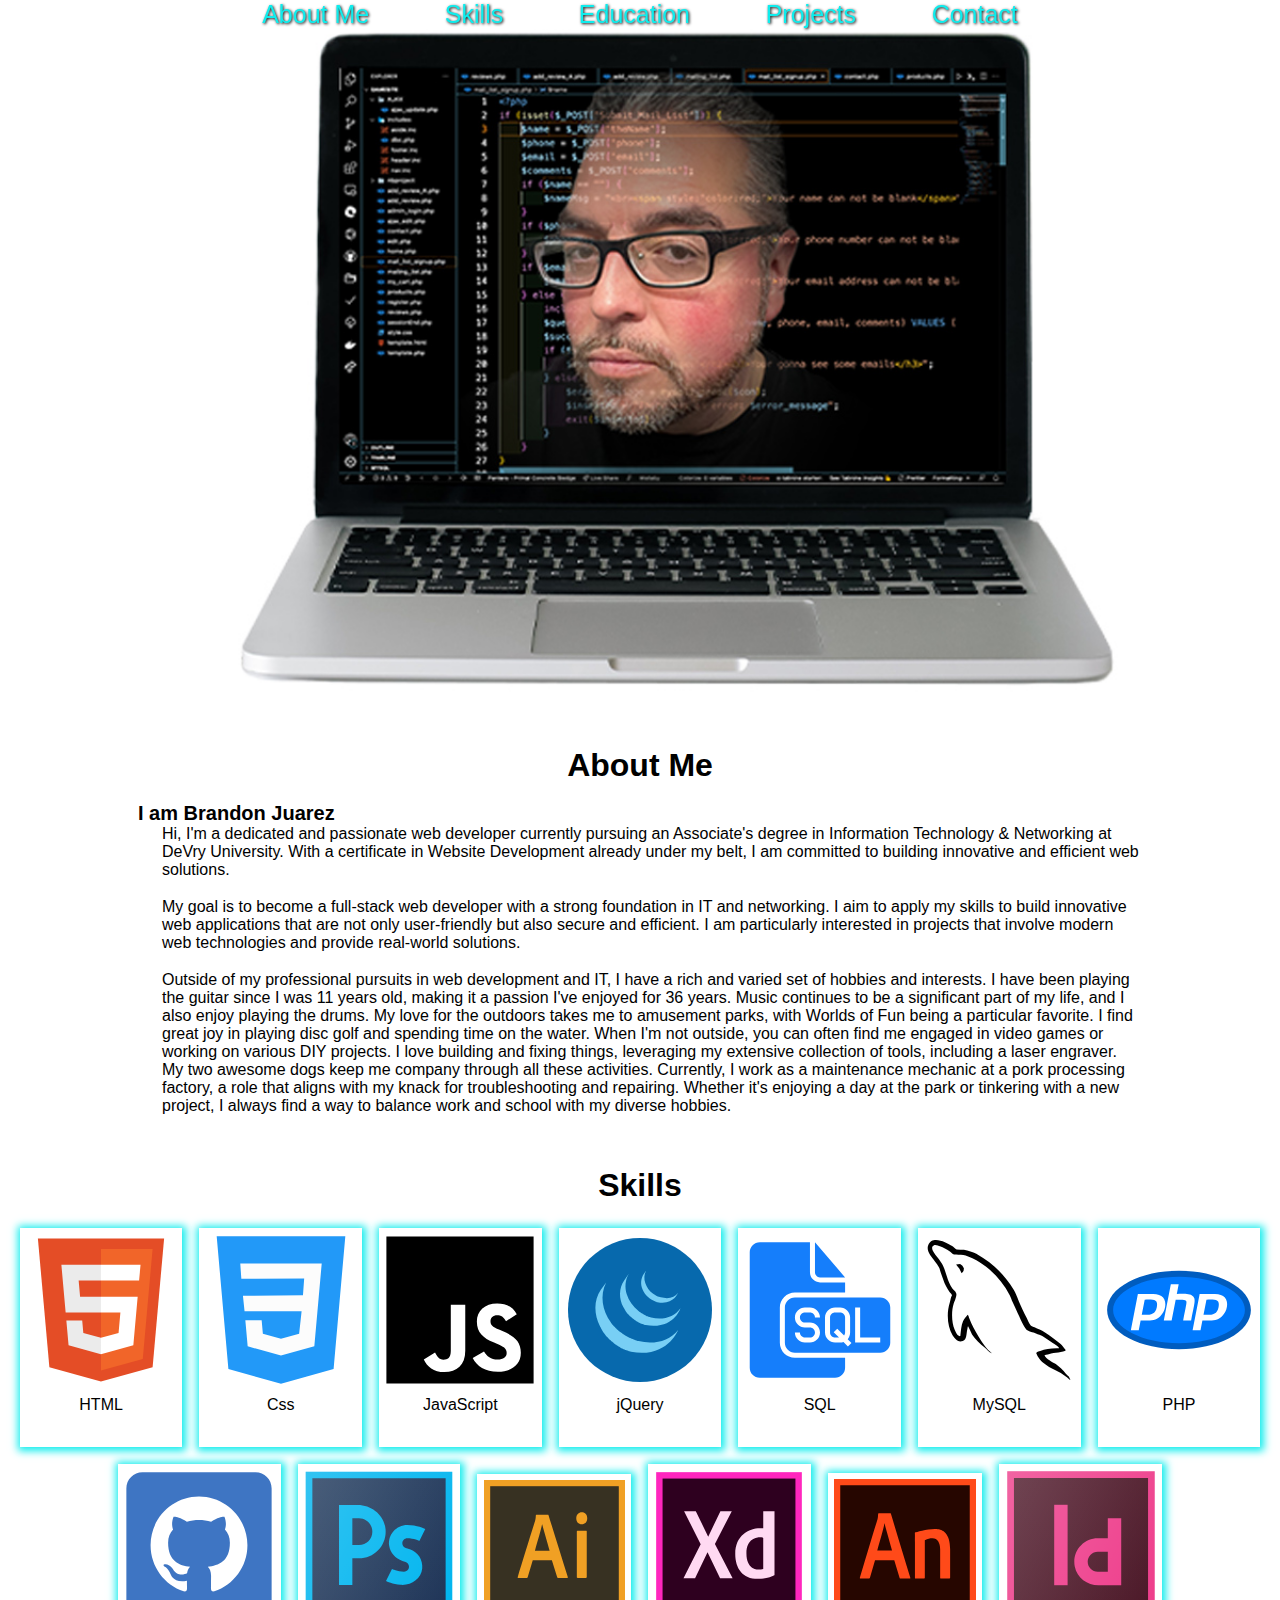
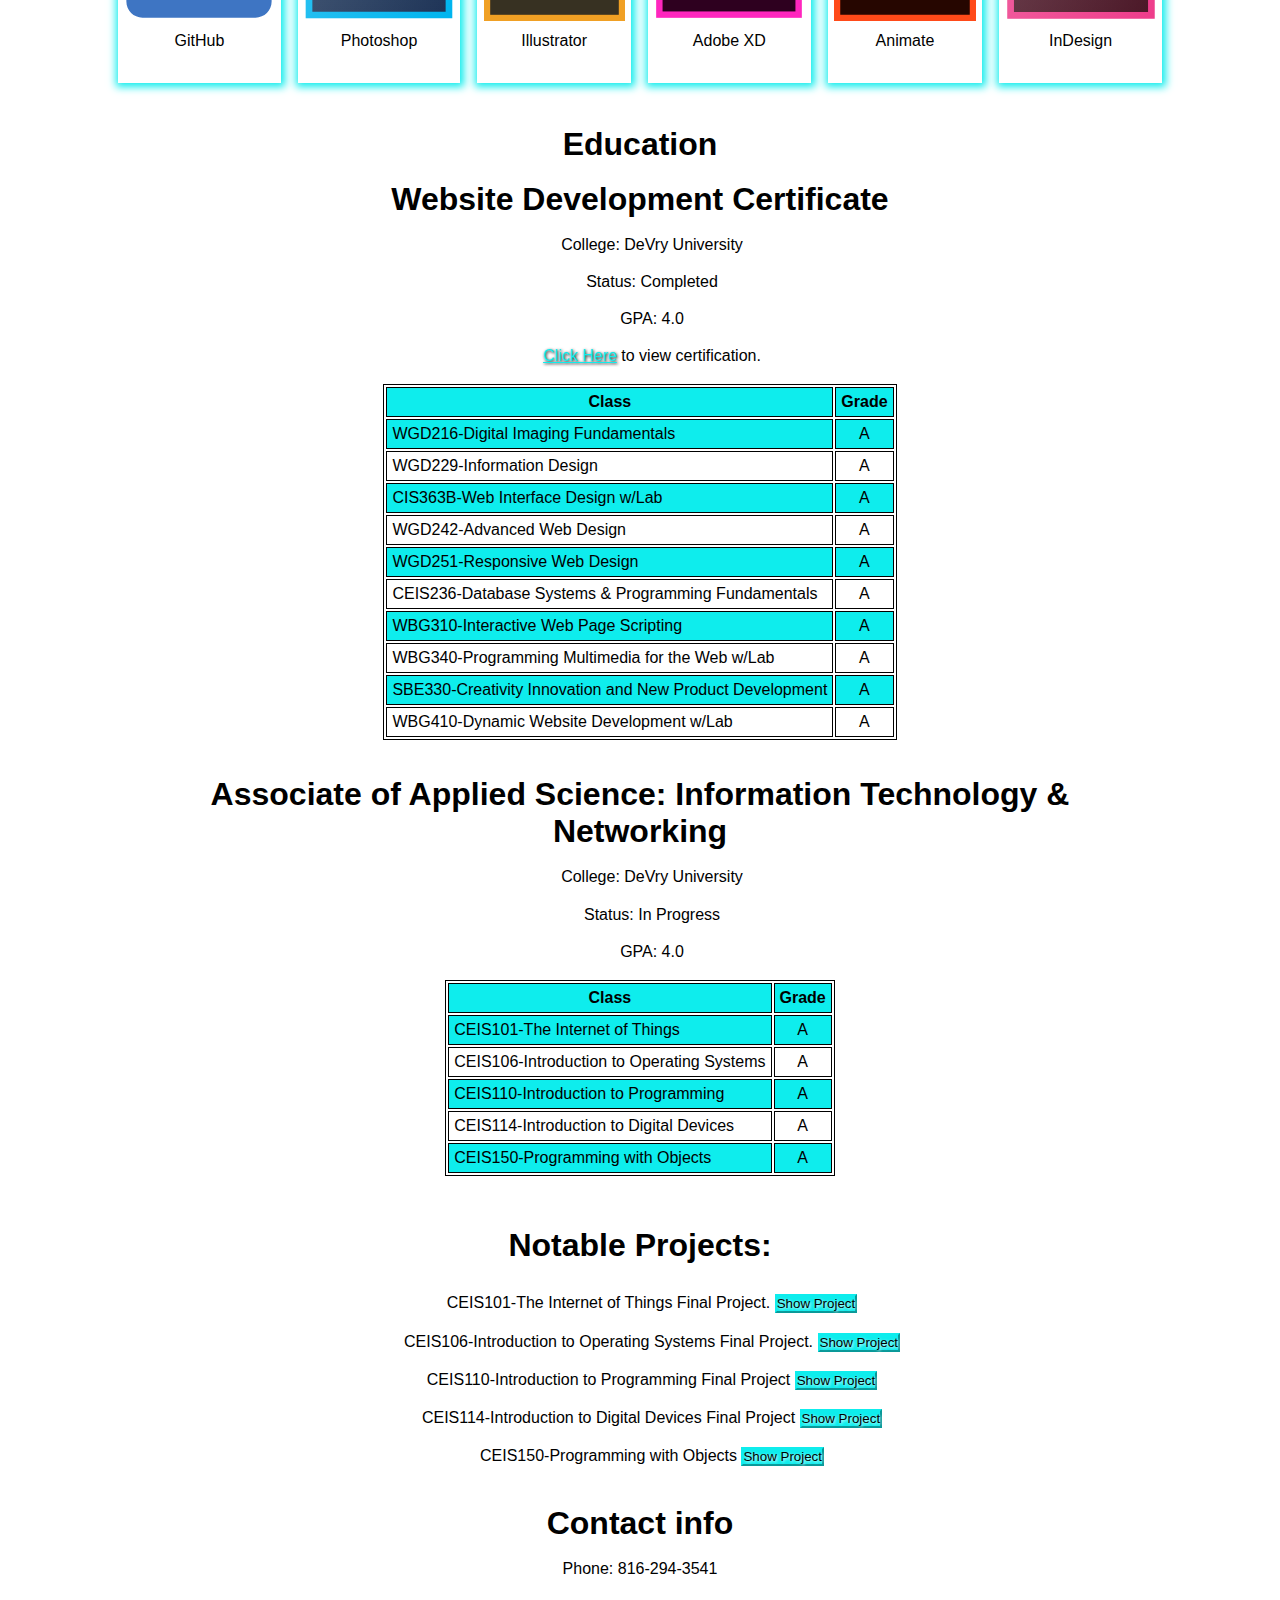
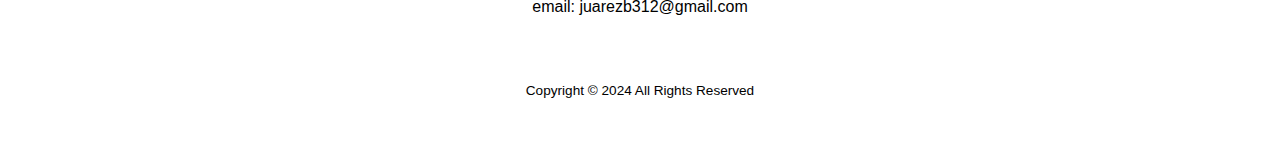
<file: index.html>
<!DOCTYPE html>
<html lang="en">

<head>
  <meta charset="utf-8" />
  <meta name="viewport" content="width=device-width, initial-scale=1" />
  <title>Brandon Juarez - Web Developer</title>
  <link rel="stylesheet" type="text/css" href="styles/styles.css" />
  <link rel="stylesheet" type="text/css" href="styles/nav.css" />
  <link rel="stylesheet" type="text/css" href="styles/card.css" />
  <link rel="stylesheet" type="text/css" href="styles/gallery.css" />
  <link rel="stylesheet" type="text/css" href="styles/table.css" />
  <link rel="stylesheet" href="https://cdnjs.cloudflare.com/ajax/libs/font-awesome/4.7.0/css/font-awesome.min.css" />
  <script src="js/main.js"></script>
</head>

<body>

  <header>
    <nav id="horizontal_nav">
      <ul id="nav">
        <li id="invisible_icon"><a href="javascript:void(0);" class="icon" onclick="toggleMenu()">
            <i class="fa fa-bars"></i>
          </a></li>
        <li class="notIcon hidden">
          <a href="index.html" class="navLink orangeHover" onclick="toggleMenu()">About Me</a>
        </li>
        <li class="notIcon hidden"><a href="#skills" class="navLink orangeHover" onclick="toggleMenu()">Skills</a>
        </li>
        <li class="notIcon hidden">
          <a href="#education" class="navLink orangeHover" onclick="toggleMenu()">Education</a>
        </li>
        <li class="notIcon hidden">
          <a href="#projects" class="navLink orangeHover" onclick="toggleMenu()">Projects</a>
        </li>
        <li class="notIcon hidden"><a href="#contact" class="navLink orangeHover" onclick="toggleMenu()">Contact</a>
        </li>
      </ul>
    </nav>
    <div id="hero">
      <img src="images/Website Resume banner 1200x675 just pic.jpg"
        alt="This is an image of the head of a man in a computer screen." />
    </div>
  </header>
  <div id="wrapper">
    <section id="aboutMe" class="widthSetter">
      <div class="center">
        <h1>About Me</h1>
        <br />
      </div>
      <article>
        <h2>I am Brandon Juarez</h2>
        <p>
          Hi, I'm a dedicated and passionate web developer currently pursuing an
          Associate's degree in Information Technology & Networking at DeVry University.
          With a certificate in Website Development already under my belt,
          I am committed to building innovative and efficient web solutions.

        </p>
        <p>
          My goal is to become a full-stack web developer with a strong foundation in IT and networking. I aim to apply
          my
          skills to build innovative web applications that are not only user-friendly but also secure and efficient. I
          am
          particularly interested in projects that involve modern web technologies and provide real-world solutions.
        </p>
        <p>
          Outside of my professional pursuits in web development and IT, I have a rich and varied set of hobbies and
          interests. I have been playing the guitar since I was 11 years old, making it a passion I've enjoyed for 36
          years. Music continues to be a significant part of my life, and I also enjoy playing the drums. My love for
          the outdoors takes me to amusement parks, with Worlds of Fun being a particular favorite. I find great joy in
          playing disc golf and spending time on the water. When I'm not outside, you can often find me engaged in video
          games or working on various DIY projects. I love building and fixing things, leveraging my extensive
          collection of tools, including a laser engraver. My two awesome dogs keep me company through all these activities.
          Currently, I work as a maintenance mechanic at a pork processing factory, a role that aligns with my knack for
          troubleshooting and repairing. Whether it's enjoying a day at the park or tinkering with a new project, I
          always
          find a way to balance work and school with my diverse hobbies.
        </p>
      </article>
    </section>
    <section id="skills">
      <h1 class="center">Skills</h1>
      <br>
      <div class="skillsCard">
        <img src="icons/html5.svg" alt="This is an icon of HTML" />
        <p class="center">HTML</p>
      </div>
      <div class="skillsCard">
        <img src="icons/css3.svg" alt="This is an icon of CSS" />
        <p class="center">Css</p>
      </div>
      <div class="skillsCard">
        <img src="icons/js.svg" alt="This is an icon of Adobe JavaScript" />
        <p class="center">JavaScript</p>
      </div>
      <div class="skillsCard">
        <img src="icons/jq.svg" alt="This is an icon of Adobe jQuery" />
        <p class="center">jQuery</p>
      </div>
      <div class="skillsCard">
        <img src="icons/sql.svg" alt="This is an icon of SQL" />
        <p class="center">SQL</p>
      </div>
      <div class="skillsCard">
        <img src="icons/mysql.svg" alt="This is an icon of MySQL" />
        <p class="center">MySQL</p>
      </div>
      <div class="skillsCard">
        <img src="icons/php.svg" alt="This is an icon of PHP" />
        <p class="center">PHP</p>
      </div>
      <div class="skillsCard">
        <img src="icons/gh.svg" alt="This is an icon of GitHub" />
        <p class="center">GitHub</p>
      </div>
      <div class="skillsCard">
        <img src="icons/ps.svg" alt="This is an icon of Photoshop" />
        <p class="center">Photoshop</p>
      </div>
      <div class="skillsCard">
        <img src="icons/ai.svg" alt="This is an icon of Adobe Illustrator" />
        <p class="center">Illustrator</p>
      </div>
      <div class="skillsCard">
        <img src="icons/xd.svg" alt="This is an icon of Adobe XD" />
        <p class="center"><span class="singleLine">Adobe XD</span></p>
      </div>
      <div class="skillsCard">
        <img src="icons/an.svg" alt="This is an icon of Adobe Animate" />
        <p class="center">Animate</p>
      </div>
      <div class="skillsCard">
        <img src="icons/id.svg" alt="This is an icon of Adobe InDesign" />
        <p class="center">InDesign</p>
      </div>
    </section>
    <section id="education" class="widthSetter">
      <div class="center">
        <h1 class="marginTopJump">Education</h1>
      </div>
      <br />

      <article>
        <h1 class="center">Website Development Certificate</h1>
        <br />
        <div class="center">
          <p>College: DeVry University</p>
          <p>Status: Completed</p>
          <p>GPA: 4.0</p>
          <p><a href="https://www.parchment.com/u/s/vDYF" class="navLink orangeHover"><span class="singleLine">Click
              Here</span></a> to view certification.</p>
        </div>
        <div class="center">
          <table>
            <caption align="bottom"></caption>
            <colgroup>
              <col class="class" />
              <col class="grade" />
            </colgroup>
            <thead>
              <tr>
                <th scope="col">Class</th>
                <th scope="col">Grade</th>
              </tr>
            </thead>
            <tbody>
              <tr>
                <td scope="col">
                  WGD216-Digital Imaging Fundamentals
                </td>
                <td scope="col" class="ctrGrade">A</td>
              </tr>
              <tr>
                <td scope="col">
                  WGD229-Information Design
                </td>
                <td scope="col" class="ctrGrade">A</td>
              </tr>
              <tr>
                <td scope="col">
                  CIS363B-Web Interface Design w/Lab
                </td>
                <td scope="col" class="ctrGrade">A</td>
              </tr>
              <tr>
                <td scope="col">
                  WGD242-Advanced Web Design
                </td>
                <td scope="col" class="ctrGrade">A</td>
              </tr>
              <tr>
                <td scope="col">
                  WGD251-Responsive Web Design
                </td>
                <td scope="col" class="ctrGrade">A</td>
              </tr>
              <tr>
                <td scope="col">
                  CEIS236-Database Systems & Programming Fundamentals
                </td>
                <td scope="col" class="ctrGrade">A</td>
              </tr>
              <tr>
                <td scope="col">
                  WBG310-Interactive Web Page Scripting
                </td>
                <td scope="col" class="ctrGrade">A</td>
              </tr>
              <tr>
                <td scope="col">
                  WBG340-Programming Multimedia for the Web w/Lab
                </td>
                <td scope="col" class="ctrGrade">A</td>
              </tr>
              <tr>
                <td scope="col">
                  SBE330-Creativity Innovation and New Product
                  Development
                </td>
                <td scope="col" class="ctrGrade">A</td>
              </tr>
              <tr>
                <td scope="col">
                  WBG410-Dynamic Website Development w/Lab
                </td>
                <td scope="col" class="ctrGrade">A</td>
              </tr>
            </tbody>
          </table>
        </div>
      </article>

      <br />
      <br />
      <article>
        <h1 class="center">
          Associate of Applied Science: Information Technology & Networking
        </h1>
        <br />
        <div class="center">
          <p>College: DeVry University</p>
          <p>Status: In Progress</p>
          <p>GPA: 4.0</p>
        </div>
        <div class="center">
          <table>
            <caption align="bottom"></caption>
            <colgroup>
              <col class="class" />
              <col class="grade" />
            </colgroup>
            <thead>
              <tr>
                <th scope="col">Class</th>
                <th scope="col">Grade</th>
              </tr>
            </thead>
            <tbody>
              <tr>
                <td scope="col">
                  CEIS101-The Internet of Things
                </td>
                <td scope="col" class="ctrGrade">A</td>
              </tr>
              <tr>
                <td scope="col">
                  CEIS106-Introduction to Operating Systems
                </td>
                <td scope="col" class="ctrGrade">A</td>
              </tr>
              <tr>
                <td scope="col">
                  CEIS110-Introduction to Programming
                </td>
                <td scope="col" class="ctrGrade">A</td>
              </tr>
              <tr>
                <td scope="col">
                  CEIS114-Introduction to Digital Devices
                </td>
                <td scope="col" class="ctrGrade">A</td>
              </tr>
              <tr>
                <td scope="col">
                  CEIS150-Programming with Objects
                </td>
                <td scope="col" class="ctrGrade">A</td>
              </tr>
            </tbody>
          </table>
        </div>
      </article>
    </section>
    <section id="projects">
      <br />
      <h1 class="center">Notable Projects:</h1>
      <article>

        <br />
        <div id="CEIS101FinalProject" class="center">
          <div class="gallery-container" id="gallery1-container">
            <p>
              CEIS101-The Internet of Things Final Project.
              <button class="showGalleryBtn" data-target="#gallery1">Show Project</button></p>
            <div id="gallery1" class="gallery gone">
              <div class="gallery-inner">
                <img src="images/CEIS101 Final Project Juarez/Slide1.JPG" alt="Slide 1">
                <img src="images/CEIS101 Final Project Juarez/Slide2.JPG" alt="Slide 2">
                <img src="images/CEIS101 Final Project Juarez/Slide3.JPG" alt="Slide 3">
                <img src="images/CEIS101 Final Project Juarez/Slide4.JPG" alt="Slide 4">
                <img src="images/CEIS101 Final Project Juarez/Slide5.JPG" alt="Slide 5">
                <img src="images/CEIS101 Final Project Juarez/Slide6.JPG" alt="Slide 6">
                <img src="images/CEIS101 Final Project Juarez/Slide7.JPG" alt="Slide 7">
                <img src="images/CEIS101 Final Project Juarez/Slide8.JPG" alt="Slide 8">
                <img src="images/CEIS101 Final Project Juarez/Slide9.JPG" alt="Slide 9">
                <img src="images/CEIS101 Final Project Juarez/Slide10.JPG" alt="Slide 10">
                <img src="images/CEIS101 Final Project Juarez/Slide11.JPG" alt="Slide 11">
                <img src="images/CEIS101 Final Project Juarez/Slide12.JPG" alt="Slide 12">
                <img src="images/CEIS101 Final Project Juarez/Slide13.JPG" alt="Slide 13">
                <img src="images/CEIS101 Final Project Juarez/Slide14.JPG" alt="Slide 14">
                <img src="images/CEIS101 Final Project Juarez/Slide15.JPG" alt="Slide 15">
                <img src="images/CEIS101 Final Project Juarez/Slide16.JPG" alt="Slide 16">
                <img src="images/CEIS101 Final Project Juarez/Slide17.JPG" alt="Slide 17">
                <img src="images/CEIS101 Final Project Juarez/Slide18.JPG" alt="Slide 18">
                <img src="images/CEIS101 Final Project Juarez/Slide19.JPG" alt="Slide 19">
                <img src="images/CEIS101 Final Project Juarez/Slide20.JPG" alt="Slide 20">
                <img src="images/CEIS101 Final Project Juarez/Slide21.JPG" alt="Slide 21">
                <img src="images/CEIS101 Final Project Juarez/Slide22.JPG" alt="Slide 22">
                <img src="images/CEIS101 Final Project Juarez/Slide23.JPG" alt="Slide 23">
                <img src="images/CEIS101 Final Project Juarez/Slide24.JPG" alt="Slide 24">
                <img src="images/CEIS101 Final Project Juarez/Slide25.JPG" alt="Slide 25">
                <img src="images/CEIS101 Final Project Juarez/Slide26.JPG" alt="Slide 26">
                <img src="images/CEIS101 Final Project Juarez/Slide27.JPG" alt="Slide 27">
                <img src="images/CEIS101 Final Project Juarez/Slide28.JPG" alt="Slide 28">
                <img src="images/CEIS101 Final Project Juarez/Slide29.JPG" alt="Slide 29">
                <img src="images/CEIS101 Final Project Juarez/Slide30.JPG" alt="Slide 30">
              </div>
            </div>
          </div>

        </div>
        <div id="CEIS106FinalProject" class="center">
          <div class="gallery-container" id="gallery2-container">
            <p>
              CEIS106-Introduction to Operating Systems Final Project.
              <button class="showGalleryBtn" data-target="#gallery2">Show Project</button></p>
            <div id="gallery2" class="gallery gone">
              <div class="gallery-inner">
                <img src="images/CEIS106 Final Course Project Brandon Juarez/Slide1.JPG" alt="Slide 1">
                <img src="images/CEIS106 Final Course Project Brandon Juarez/Slide2.JPG" alt="Slide 2">
                <img src="images/CEIS106 Final Course Project Brandon Juarez/Slide3.JPG" alt="Slide 3">
                <img src="images/CEIS106 Final Course Project Brandon Juarez/Slide4.JPG" alt="Slide 4">
                <img src="images/CEIS106 Final Course Project Brandon Juarez/Slide5.JPG" alt="Slide 5">
                <img src="images/CEIS106 Final Course Project Brandon Juarez/Slide6.JPG" alt="Slide 6">
                <img src="images/CEIS106 Final Course Project Brandon Juarez/Slide7.JPG" alt="Slide 7">
                <img src="images/CEIS106 Final Course Project Brandon Juarez/Slide8.JPG" alt="Slide 8">
                <img src="images/CEIS106 Final Course Project Brandon Juarez/Slide9.JPG" alt="Slide 9">
                <img src="images/CEIS106 Final Course Project Brandon Juarez/Slide10.JPG" alt="Slide 10">
                <img src="images/CEIS106 Final Course Project Brandon Juarez/Slide11.JPG" alt="Slide 11">
                <img src="images/CEIS106 Final Course Project Brandon Juarez/Slide12.JPG" alt="Slide 12">
                <img src="images/CEIS106 Final Course Project Brandon Juarez/Slide13.JPG" alt="Slide 13">
                <img src="images/CEIS106 Final Course Project Brandon Juarez/Slide14.JPG" alt="Slide 14">
                <img src="images/CEIS106 Final Course Project Brandon Juarez/Slide15.JPG" alt="Slide 15">
                <img src="images/CEIS106 Final Course Project Brandon Juarez/Slide16.JPG" alt="Slide 16">
                <img src="images/CEIS106 Final Course Project Brandon Juarez/Slide17.JPG" alt="Slide 17">
                <img src="images/CEIS106 Final Course Project Brandon Juarez/Slide18.JPG" alt="Slide 18">
                <img src="images/CEIS106 Final Course Project Brandon Juarez/Slide19.JPG" alt="Slide 19">
                <img src="images/CEIS106 Final Course Project Brandon Juarez/Slide20.JPG" alt="Slide 20">
                <img src="images/CEIS106 Final Course Project Brandon Juarez/Slide21.JPG" alt="Slide 21">
                <img src="images/CEIS106 Final Course Project Brandon Juarez/Slide22.JPG" alt="Slide 22">
                <img src="images/CEIS106 Final Course Project Brandon Juarez/Slide23.JPG" alt="Slide 23">
                <img src="images/CEIS106 Final Course Project Brandon Juarez/Slide24.JPG" alt="Slide 24">
                <img src="images/CEIS106 Final Course Project Brandon Juarez/Slide25.JPG" alt="Slide 25">
                <img src="images/CEIS106 Final Course Project Brandon Juarez/Slide26.JPG" alt="Slide 26">
                <img src="images/CEIS106 Final Course Project Brandon Juarez/Slide27.JPG" alt="Slide 27">
                <img src="images/CEIS106 Final Course Project Brandon Juarez/Slide28.JPG" alt="Slide 28">
              </div>
            </div>
          </div>
        </div>
        <div id="CEIS110FinalProject" class="center">
          <div class="gallery-container" id="gallery3-container">
            <p>
              CEIS110-Introduction to Programming Final Project
              <button class="showGalleryBtn" data-target="#gallery3">Show Project</button></p>
            <div id="gallery3" class="gallery gone">
              <div class="gallery-inner">
                <img src="images/CEIS110 Course Final Project Juarez/Slide1.JPG" alt="Slide 1">
                <img src="images/CEIS110 Course Final Project Juarez/Slide2.JPG" alt="Slide 2">
                <img src="images/CEIS110 Course Final Project Juarez/Slide3.JPG" alt="Slide 3">
                <img src="images/CEIS110 Course Final Project Juarez/Slide4.JPG" alt="Slide 4">
                <img src="images/CEIS110 Course Final Project Juarez/Slide5.JPG" alt="Slide 5">
                <img src="images/CEIS110 Course Final Project Juarez/Slide6.JPG" alt="Slide 6">
                <img src="images/CEIS110 Course Final Project Juarez/Slide7.JPG" alt="Slide 7">
                <img src="images/CEIS110 Course Final Project Juarez/Slide8.JPG" alt="Slide 8">
                <img src="images/CEIS110 Course Final Project Juarez/Slide9.JPG" alt="Slide 9">
                <img src="images/CEIS110 Course Final Project Juarez/Slide10.JPG" alt="Slide 10">
                <img src="images/CEIS110 Course Final Project Juarez/Slide11.JPG" alt="Slide 11">
                <img src="images/CEIS110 Course Final Project Juarez/Slide12.JPG" alt="Slide 12">
                <img src="images/CEIS110 Course Final Project Juarez/Slide13.JPG" alt="Slide 13">
                <img src="images/CEIS110 Course Final Project Juarez/Slide14.JPG" alt="Slide 14">
                <img src="images/CEIS110 Course Final Project Juarez/Slide15.JPG" alt="Slide 15">
                <img src="images/CEIS110 Course Final Project Juarez/Slide16.JPG" alt="Slide 16">
                <img src="images/CEIS110 Course Final Project Juarez/Slide17.JPG" alt="Slide 17">
                <img src="images/CEIS110 Course Final Project Juarez/Slide18.JPG" alt="Slide 18">
                <img src="images/CEIS110 Course Final Project Juarez/Slide19.JPG" alt="Slide 19">
                <img src="images/CEIS110 Course Final Project Juarez/Slide20.JPG" alt="Slide 20">
                <img src="images/CEIS110 Course Final Project Juarez/Slide21.JPG" alt="Slide 21">
                <img src="images/CEIS110 Course Final Project Juarez/Slide22.JPG" alt="Slide 22">
                <img src="images/CEIS110 Course Final Project Juarez/Slide23.JPG" alt="Slide 23">
                <img src="images/CEIS110 Course Final Project Juarez/Slide24.JPG" alt="Slide 24">
                <img src="images/CEIS110 Course Final Project Juarez/Slide25.JPG" alt="Slide 25">
                <img src="images/CEIS110 Course Final Project Juarez/Slide26.JPG" alt="Slide 26">
                <img src="images/CEIS110 Course Final Project Juarez/Slide27.JPG" alt="Slide 27">
                <img src="images/CEIS110 Course Final Project Juarez/Slide28.JPG" alt="Slide 28">
                <img src="images/CEIS110 Course Final Project Juarez/Slide29.JPG" alt="Slide 29">
              </div>
            </div>
          </div>
        </div>
        <div id="CEIS114FinalProject" class="center">
          <div class="gallery-container" id="gallery4-container">
            <p>
              CEIS114-Introduction to Digital Devices Final Project
              <button class="showGalleryBtn" data-target="#gallery4">Show Project</button></p>
            <div id="gallery4" class="gallery gone">
              <div class="gallery-inner">
                <img src="images/CEIS114 Course Final Project Juarez/Slide1.JPG" alt="Slide 1">
                <img src="images/CEIS114 Course Final Project Juarez/Slide2.JPG" alt="Slide 2">
                <img src="images/CEIS114 Course Final Project Juarez/Slide3.JPG" alt="Slide 3">
                <img src="images/CEIS114 Course Final Project Juarez/Slide4.JPG" alt="Slide 4">
                <img src="images/CEIS114 Course Final Project Juarez/Slide5.JPG" alt="Slide 5">
                <img src="images/CEIS114 Course Final Project Juarez/Slide6.JPG" alt="Slide 6">
                <img src="images/CEIS114 Course Final Project Juarez/Slide7.JPG" alt="Slide 7">
                <img src="images/CEIS114 Course Final Project Juarez/Slide8.JPG" alt="Slide 8">
                <img src="images/CEIS114 Course Final Project Juarez/Slide9.JPG" alt="Slide 9">
                <img src="images/CEIS114 Course Final Project Juarez/Slide10.JPG" alt="Slide 10">
                <img src="images/CEIS114 Course Final Project Juarez/Slide11.JPG" alt="Slide 11">
                <img src="images/CEIS114 Course Final Project Juarez/Slide12.JPG" alt="Slide 12">
                <img src="images/CEIS114 Course Final Project Juarez/Slide13.JPG" alt="Slide 13">
                <img src="images/CEIS114 Course Final Project Juarez/Slide14.JPG" alt="Slide 14">
                <img src="images/CEIS114 Course Final Project Juarez/Slide15.JPG" alt="Slide 15">
                <img src="images/CEIS114 Course Final Project Juarez/Slide16.JPG" alt="Slide 16">
                <img src="images/CEIS114 Course Final Project Juarez/Slide17.JPG" alt="Slide 17">
                <img src="images/CEIS114 Course Final Project Juarez/Slide18.JPG" alt="Slide 18">
                <img src="images/CEIS114 Course Final Project Juarez/Slide19.JPG" alt="Slide 19">
                <img src="images/CEIS114 Course Final Project Juarez/Slide20.JPG" alt="Slide 20">
                <img src="images/CEIS114 Course Final Project Juarez/Slide21.JPG" alt="Slide 21">
                <img src="images/CEIS114 Course Final Project Juarez/Slide22.JPG" alt="Slide 22">
                <img src="images/CEIS114 Course Final Project Juarez/Slide23.JPG" alt="Slide 23">
                <img src="images/CEIS114 Course Final Project Juarez/Slide24.JPG" alt="Slide 24">
                <img src="images/CEIS114 Course Final Project Juarez/Slide25.JPG" alt="Slide 25">
                <img src="images/CEIS114 Course Final Project Juarez/Slide26.JPG" alt="Slide 26">
                <img src="images/CEIS114 Course Final Project Juarez/Slide27.JPG" alt="Slide 27">
                <img src="images/CEIS114 Course Final Project Juarez/Slide28.JPG" alt="Slide 28">
                <img src="images/CEIS114 Course Final Project Juarez/Slide29.JPG" alt="Slide 29">
                <img src="images/CEIS114 Course Final Project Juarez/Slide30.JPG" alt="Slide 30">
                <img src="images/CEIS114 Course Final Project Juarez/Slide31.JPG" alt="Slide 31">
                <img src="images/CEIS114 Course Final Project Juarez/Slide32.JPG" alt="Slide 32">
              </div>
            </div>
          </div>
        </div>
        <div id="CEIS150FinalProject" class="center">
          <div class="gallery-container" id="gallery5-container">
            <p>
              CEIS150-Programming with Objects
              <button class="showGalleryBtn" data-target="#gallery5">Show Project</button></p>
            <div id="gallery5" class="gallery gone">
              <div class="gallery-inner">           
                <img src="images/CEIS150 Course Final Project Juarez/Slide1.JPG" alt="Slide 1">
                <img src="images/CEIS150 Course Final Project Juarez/Slide2.JPG" alt="Slide 2">
                <img src="images/CEIS150 Course Final Project Juarez/Slide3.JPG" alt="Slide 3">
                <img src="images/CEIS150 Course Final Project Juarez/Slide4.JPG" alt="Slide 4">
                <img src="images/CEIS150 Course Final Project Juarez/Slide5.JPG" alt="Slide 5">
                <img src="images/CEIS150 Course Final Project Juarez/Slide6.JPG" alt="Slide 6">
                <img src="images/CEIS150 Course Final Project Juarez/Slide7.JPG" alt="Slide 7">
                <img src="images/CEIS150 Course Final Project Juarez/Slide8.JPG" alt="Slide 8">
                <img src="images/CEIS150 Course Final Project Juarez/Slide9.JPG" alt="Slide 9">
                <img src="images/CEIS150 Course Final Project Juarez/Slide10.JPG" alt="Slide 10">
                <img src="images/CEIS150 Course Final Project Juarez/Slide11.JPG" alt="Slide 11">
                <img src="images/CEIS150 Course Final Project Juarez/Slide12.JPG" alt="Slide 12">
                <img src="images/CEIS150 Course Final Project Juarez/Slide13.JPG" alt="Slide 13">
                <img src="images/CEIS150 Course Final Project Juarez/Slide14.JPG" alt="Slide 14">
                <img src="images/CEIS150 Course Final Project Juarez/Slide15.JPG" alt="Slide 15">
                <img src="images/CEIS150 Course Final Project Juarez/Slide16.JPG" alt="Slide 16">
                <img src="images/CEIS150 Course Final Project Juarez/Slide17.JPG" alt="Slide 17">
                <img src="images/CEIS150 Course Final Project Juarez/Slide18.JPG" alt="Slide 18">
                <img src="images/CEIS150 Course Final Project Juarez/Slide19.JPG" alt="Slide 19">
                <img src="images/CEIS150 Course Final Project Juarez/Slide20.JPG" alt="Slide 20">
                <img src="images/CEIS150 Course Final Project Juarez/Slide21.JPG" alt="Slide 21">
                <img src="images/CEIS150 Course Final Project Juarez/Slide22.JPG" alt="Slide 22">
                <img src="images/CEIS150 Course Final Project Juarez/Slide23.JPG" alt="Slide 23">
                <img src="images/CEIS150 Course Final Project Juarez/Slide24.JPG" alt="Slide 24">
                <img src="images/CEIS150 Course Final Project Juarez/Slide25.JPG" alt="Slide 25">
                <img src="images/CEIS150 Course Final Project Juarez/Slide26.JPG" alt="Slide 26">
                <img src="images/CEIS150 Course Final Project Juarez/Slide27.JPG" alt="Slide 27">
                <img src="images/CEIS150 Course Final Project Juarez/Slide28.JPG" alt="Slide 28">
                <img src="images/CEIS150 Course Final Project Juarez/Slide29.JPG" alt="Slide 29">
              </div>
            </div>
          </div>
        </div>
      </article>
    </section>
    <section id="contact">

      <div class="center">
        <h1 class="center">Contact info</h1><br>
        <p>Phone: 816-294-3541</p>
        <p>email: juarezb312@gmail.com</p>
      </div>
    </section>
    <footer>
      <p>Copyright © 2024 All Rights Reserved</p>
    </footer>
  </div>
</body>

</html>
</file>
<file: styles/styles.css>
@charset "utf-8";

/* CSS Document */

* {
    box-sizing: border-box;
    padding:
        0;
    margin:
        0;
}

html{
    scroll-padding-top: 30px; /* Replace with your fixed navbar height
    this fixes the fixed nav bar from overlapping content when using
    a link to it. */
}

body {
    margin: 0;
   /*  margin: 44px auto 0; /* Replace with your fixed navbar height
    this fixes the fixed nav bar from overlapping content when using
    a link to it. */
    max-width: 100%;
    background-color:
        #ffffff;
    font: 100% Verdana, sans-serif; /* Ensure fallback to sans-serif */
}

header {
    text-align:
        center;
}


.blueShadow{
     color: #0EEDED; 
    text-shadow: 1px 1px 3px #000000;
}

.orangeHover:hover,
.orangeHover:focus,
.orangeHover:active {
    color: #f8b993;
    text-shadow: 1px 1px 2px #000000;
}

#hero{
    text-align: center;
}
#hero img {
    width: 100%;
}

#wrapper {
    
    margin:
        0 auto;
    background-color:
        white
}

p {
    margin-bottom:
        1.2em;
}
 h2{
    font-size: 20px;
 }

section {
    padding:
        10px;
    max-width:
        100%;
}

.center{
    text-align: center;
}


article p {
    padding-left:
        1.5em;
}

.ctrGrade {
    text-align: center;
}

.singleLine{
    white-space: nowrap;
}

footer {
    clear:
        both;
    background-color: #ffffff;
    text-align:
        center;
    font-size:
        85%;
    min-height:
        100px;
}

footer p {
    padding-top:
        3%;
}
@media screen and (min-width: 1080px) {
    
.widthSetter{
    margin: 1% 10%;
}
}
</file>
<file: styles/nav.css>
#invisible_icon {
    display: none;
}

.notIcon {
    display: inline-block;
}

nav {
    position: fixed;
    top: 0;
    left: 0;
    right: 0;
    width: 100%;
    background-color: white;
    z-index: 1000;
    /*this was one of the only ways
    to get the fixed nav to center.
    It is said that this code will
    work too

    left: 50%;
    transform: translateX(-50%);
        */
}

nav ul {
    margin: 0;
    list-style: none;
}

nav ul li {
    display: inline-block;
    margin: 0 0.35em;
}

nav ul li ul {
    display: none;
}

nav ul li a {
    font-size: 25px;
    border-radius: 5px;
    color: #483838;
    text-decoration: none;
    padding: 0.6em 1.2em;
    outline: 0;
}

.navLink {
    color: #0eeded;
    text-shadow: 1px 1px 3px #000000;
}

@media screen and (max-width: 920px) {
    nav {
        text-align: left;
    }

    #invisible_icon {
        text-align: right;
        display: block;
        cursor: pointer;
    }

    .notIcon {
        width: 100%;
        background: rgba(14, 237, 237, 0.1);
    }

    .icon {
        color: #0eeded;
        text-shadow: 1px 1px 3px #000000;
    }

    .icon:hover,
    .icon:focus,
    .icon:active {
        color: #f8b993;
        text-shadow: 1px 1px 2px #000000;
    }

    .hidden {
        display: none;
    }
}
</file>
<file: styles/card.css>
.card {
  display: inline-block;
  margin: 0.5%;
  padding: 0.5%;
  width: 30%;
  height: 340px;
  overflow: hidden;
  box-shadow: 1px 1px 8px 3px #0eeded;
}
#skills {
  text-align: center;
}

.card p {
  padding: 5%;
}

.skillsCard {
  display: inline-block;
  margin: 0.5%;
  padding: 0.5%;
  width: auto;
  height: auto;
  overflow: hidden;
  box-shadow: 1px 1px 8px 3px #0eeded;
  text-align: center;
}

.skillsCard p {
  padding: 5%;
}

.skillsCard img {
  width: 100%;
}

@media screen and (max-width: 725px) {
  .skillsCard {
    width: 100%;
    height: 5%;
    text-align: left;
    margin: 2%;
  }

  .skillsCard p {
    margin-bottom: 0;
    padding: 3%;
  }
  .skillsCard img {
    display: block;
    float: left;
    height: 10%;
    width: 10%;
  }

  .skillsCard h1 {
    display: block;
    float: left;
  }
}
</file>
<file: styles/gallery.css>
/* styles.css */

  .gone {
    display: none;
  }
  
  .gallery-container {
    text-align: center;
    margin: 1% 7.5%;
  }
  
  .gallery {
    position: relative;
    max-width: 100%;
    margin: auto;
    overflow: hidden;
    border: 1px solid #ddd;
  }
  
  .gallery-inner {
    display: flex;
    transition: transform 0.3s ease-in-out;
    width: 100%;
  }
  
  .gallery img {
    max-width: 100%;
    height: auto;
    flex-shrink: 0;
    flex-basis: 100%;
  }
  
  button{
    color: #000000; 
    text-shadow: 1px 1px 3px #ffffff;
    background-color: #0EEDED;
    border-color: #0EEDED;
  }

  button:hover,
  button:focus,
  button:active {
    background-color: #f8b993;
    border-color: #f8b993;
    color: #ffffff;
    text-shadow: 1px 1px 2px #000000;
} 

  /* Navigation buttons */
  .nav-btn {
    position: absolute;
    top: 50%;
    transform: translateY(-50%);
    background: rgba(0, 0, 0, 0.2);
    color: #fff;
    border: none;
    padding: 10px;
    cursor: pointer;
    z-index: 1000;
  }
  
  .nav-btn.left {
    left: 0;
  }
  
  .nav-btn.right {
    right: 0;
  }
  
  /* Responsive adjustments */
  @media (max-width: 768px) {
    .gallery-inner {
      flex-direction: row;
    }
  
    .nav-btn {
      top: auto;
      bottom: 0;
      width: 50%;
      transform: translateY(0);
    }
  
    .nav-btn.left {
      left: 0;
      right: auto;
    }
  
    .nav-btn.right {
      right: 0;
      left: auto;
    }
  }
</file>
<file: styles/table.css>
table {
    margin-left: auto;
    margin-right: auto;
    /* this is the only way I found to center
    a table */
}

table,
th,
td {
    border: 1px solid black;
}

tr:nth-of-type(odd) {
    background-color: #0EEDED;
    color: black;
}

td {
    text-align: left;
}

th,
td {
    padding: 5px;
}
</file>
